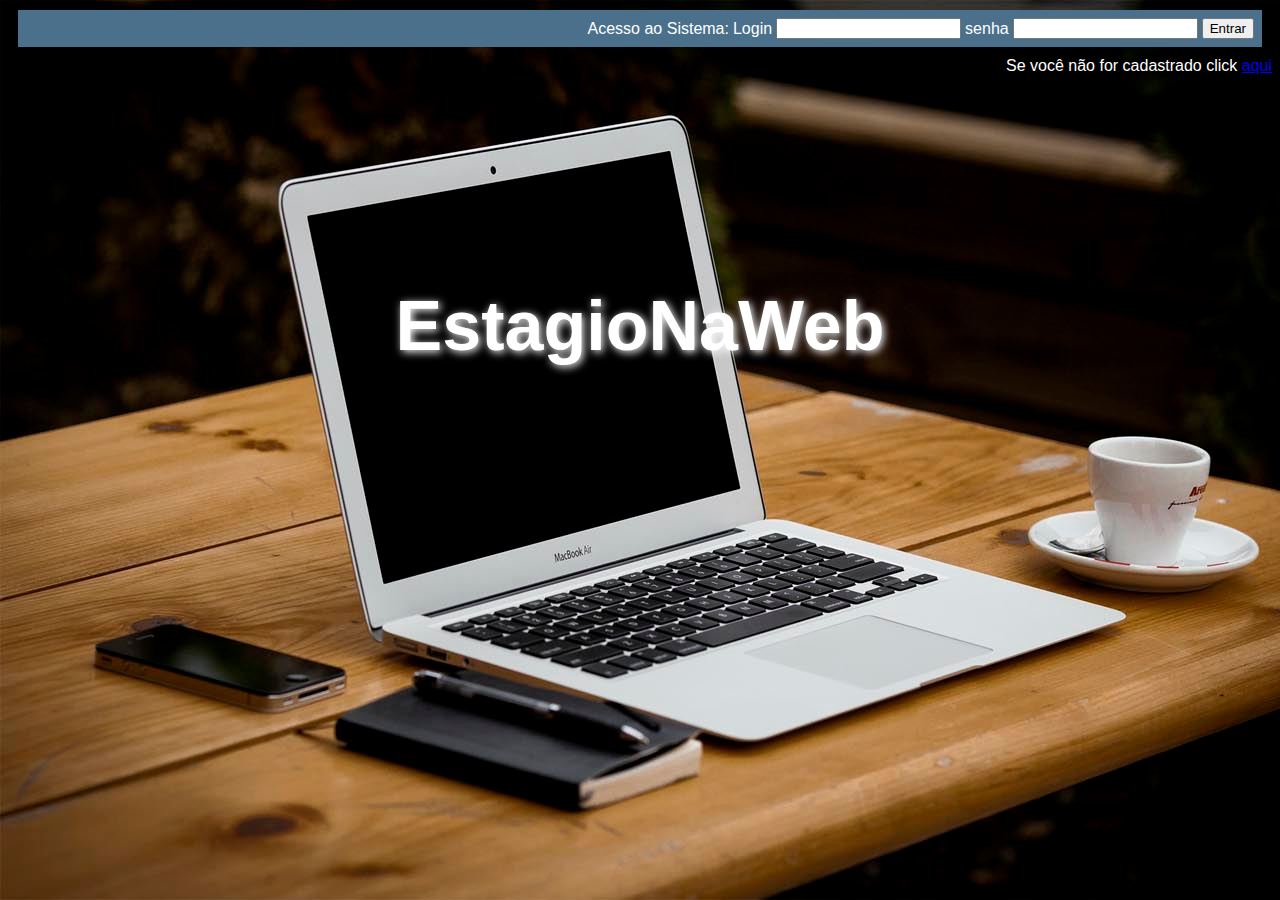
<file: index.html>
<!doctype html>
<html>
<HEAD>
	<TITLE>Index</TITLE>
	<meta charset = "utf-8">
	<style type="text/css">
		body{
		color:white;
		}
	</style>
	<link rel="stylesheet" type="text/css" href="css2.css">
</HEAD>
<BODY>

<div class="titulo3" align="right" style="align:right">
	<form action = "inicio.html" method = "post" enctype="multipart/form-data">
		<table>
			<tr> <td>Acesso ao Sistema: </td>
				<td>Login</td><td><input name = "user" name = "nome"></td>
				<td>senha</td><td><input type = "password" value = "" name = "password"></td>
				<td><input type = "submit" value = "Entrar"></td>
			</tr>
		</table>
	</form>	
</div>

<div align="right" style="align:right">
	<b style = "text-align:right; color:white"> Se você não for cadastrado click <a href = "cadastro_usuario.html">aqui</a></b>
</div>


<section style="height:400px">
	<br><br><br><br><br><br><br><br>
	<h1 class="titulo "style="font-size:70px; text-align:center">EstagioNaWeb</h1>
</section>

<footer style="align:center">

</footer>

</BODY>
</html>
</file>
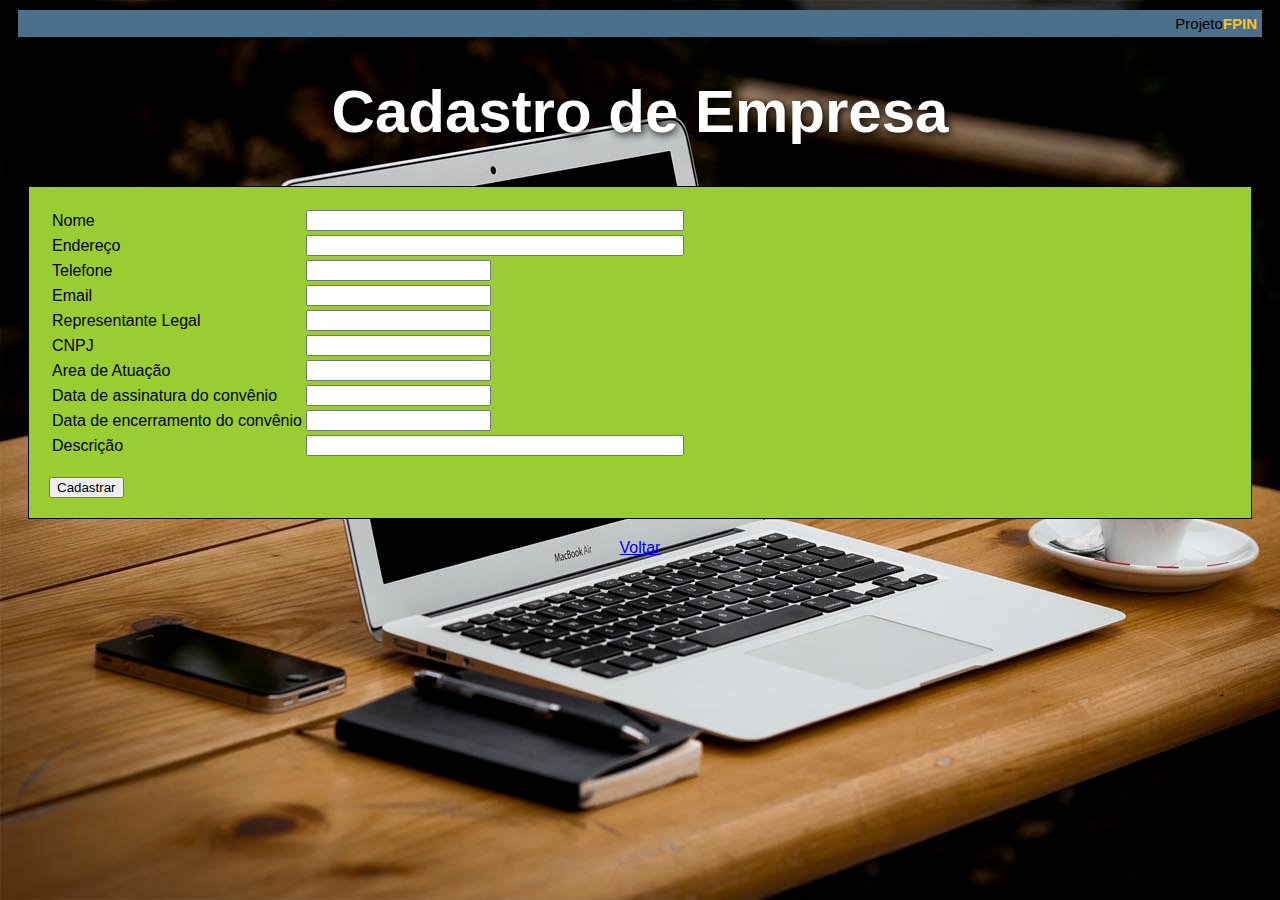
<file: cadastro_empresa.html>
<!DOCTYPE HTML>
<HTML>
<HEAD>
	<title> Cadastro de Empresa </title>
	<meta charset = "utf8">
	<link rel="stylesheet" type="text/css" href="css2.css">
</HEAD>

<BODY>
<div class="titulo2">
	<b>Projeto<b style = "color:#ffc125">FPIN</b>    
</div>

<div class="titulo1">
	<h1>Cadastro de Empresa</h1>
</div>

<div class = "tabela">
	<form action = "inserir_dados.php" method = "post" enctype="multipart/form-data">
		<table  width = "" border = "0" align="">
			<tr bgcolor = "">
				<td>Nome</td><td><input type = "text" name = "nome" style="width:200%"></td>
			</tr>
			<tr>
				<td>Endereço</td><td><input type = "text" name = "apelido" style="width:200%"></td>
			</tr>
			<tr>
				<td>Telefone</td><td><input type = "text" name = "apelido"></td>
			</tr>
			<tr>
				<td>Email</td><td><input type = "text" name = "apelido"></td>
			</tr>
			<tr>
				<td>Representante Legal</td><td><input type = "text" name = "apelido"></td>
			</tr>
			<tr>
				<td>CNPJ</td><td><input type = "text" name = "apelido"></td>
			</tr>
			<tr>
				<td>Area de Atuação</td><td><input type = "text" name = "apelido"></td>
			</tr>
			<tr>
				<td>Data de assinatura do convênio</td><td><input type = "text" name = "apelido"></td>
			</tr>
			<tr>
				<td>Data de encerramento do convênio</td><td><input type = "text" name = "apelido"></td>
			</tr>
			<tr>
				<td>Descrição</td><td><input type = "text" name = "apelido" style="width:200%"></td>
			</tr>
		</table>
		</br>
		<input type = "submit" value = "Cadastrar">
		<br/>
	</form>
</div>

		<div class="footer" align = "center">
			<p><a href = "empresa.html">Voltar</a></p>
		</div>

</BODY>
<HTML>
</file>
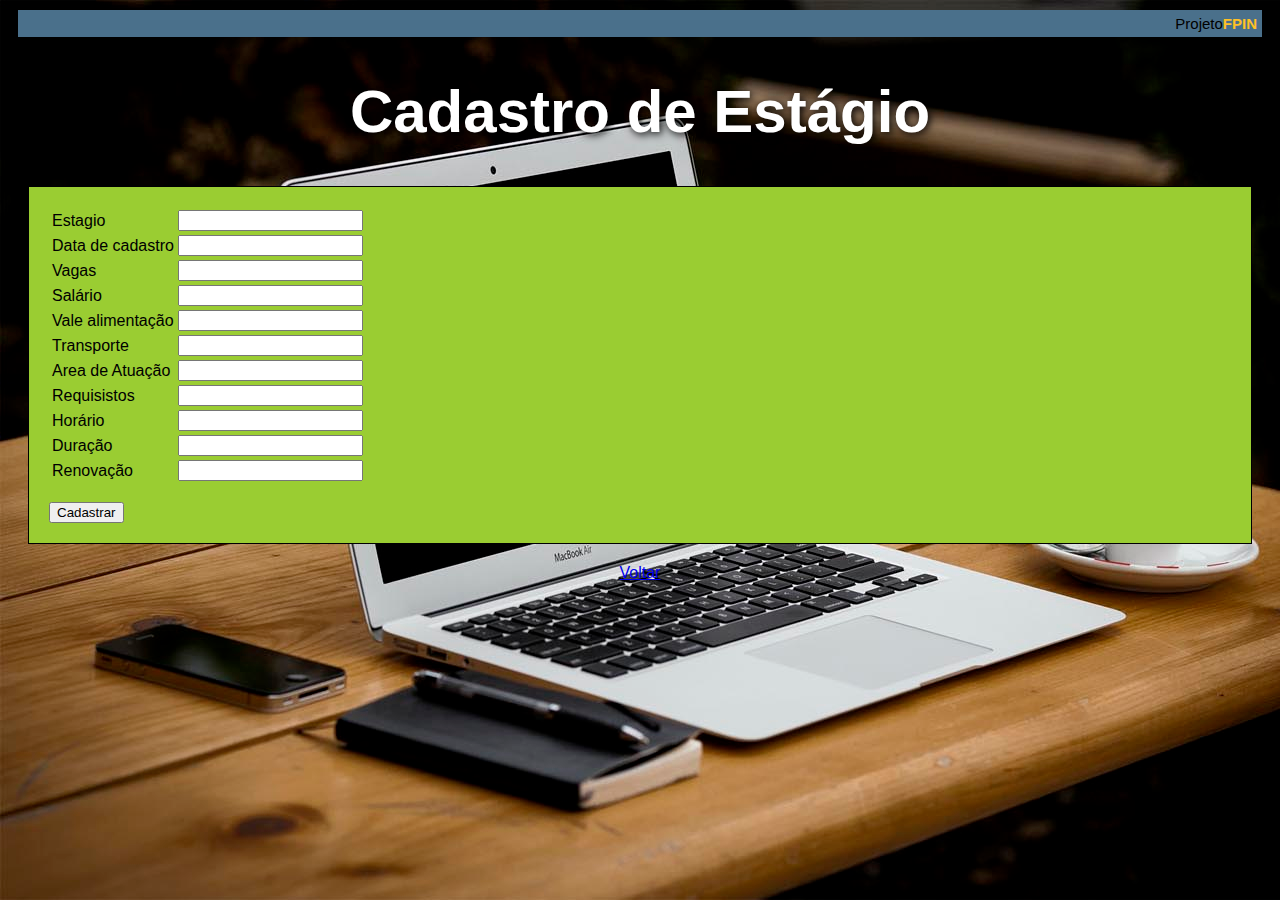
<file: cadastro_estagio.html>
<!DOCTYPE HTML>
<HTML>
<HEAD>
	<title> Cadastro de Empresa </title>
	<meta charset = "utf8">
	<link rel="stylesheet" type="text/css" href="css2.css">
</HEAD>

<BODY>
<div class="titulo2">
	<b>Projeto<b style = "color:#ffc125">FPIN</b>    
</div>

<div class="titulo1">
	<h1>Cadastro de Estágio</h1>
</div>

<div class = "tabela">
	<form action = "inserir_dados.php" method = "post" enctype="multipart/form-data">
		<table  width = "" border = "0" align="">
			<tr bgcolor = "">
				<td>Estagio</td><td><input type = "text" name = "nome"></td>
			</tr>
			<tr>
				<td>Data de cadastro</td><td><input type = "text" name = "apelido"></td>
			</tr>
			<tr>
				<td>Vagas</td><td><input type = "text" name = "apelido"></td>
			</tr>
			<tr>
				<td>Salário</td><td><input type = "text" name = "apelido"></td>
			</tr>
			<tr>
				<td>Vale alimentação</td><td><input type = "text" name = "apelido"></td>
			</tr>
			<tr>
				<td>Transporte</td><td><input type = "text" name = "apelido"></td>
			</tr>
			<tr>
				<td>Area de Atuação</td><td><input type = "text" name = "apelido"></td>
			</tr>
			<tr>
				<td>Requisistos</td><td><input type = "text" name = "apelido"></td>
			</tr>
			<tr>
				<td>Horário</td><td><input type = "text" name = "apelido"></td>
			</tr>
			<tr>
				<td>Duração</td><td><input type = "text" name = "apelido"></td>
			</tr>
			<tr>
				<td>Renovação</td><td><input type = "text" name = "apelido"></td>
			</tr>
		</table>
		</br>
		<input type = "submit" value = "Cadastrar">
	</form>
</div>

		<div class="footer" align = "center">
			<p><a href = "empresa.html">Voltar</a></p>
		</div>
		
</BODY>
<HTML>
</file>
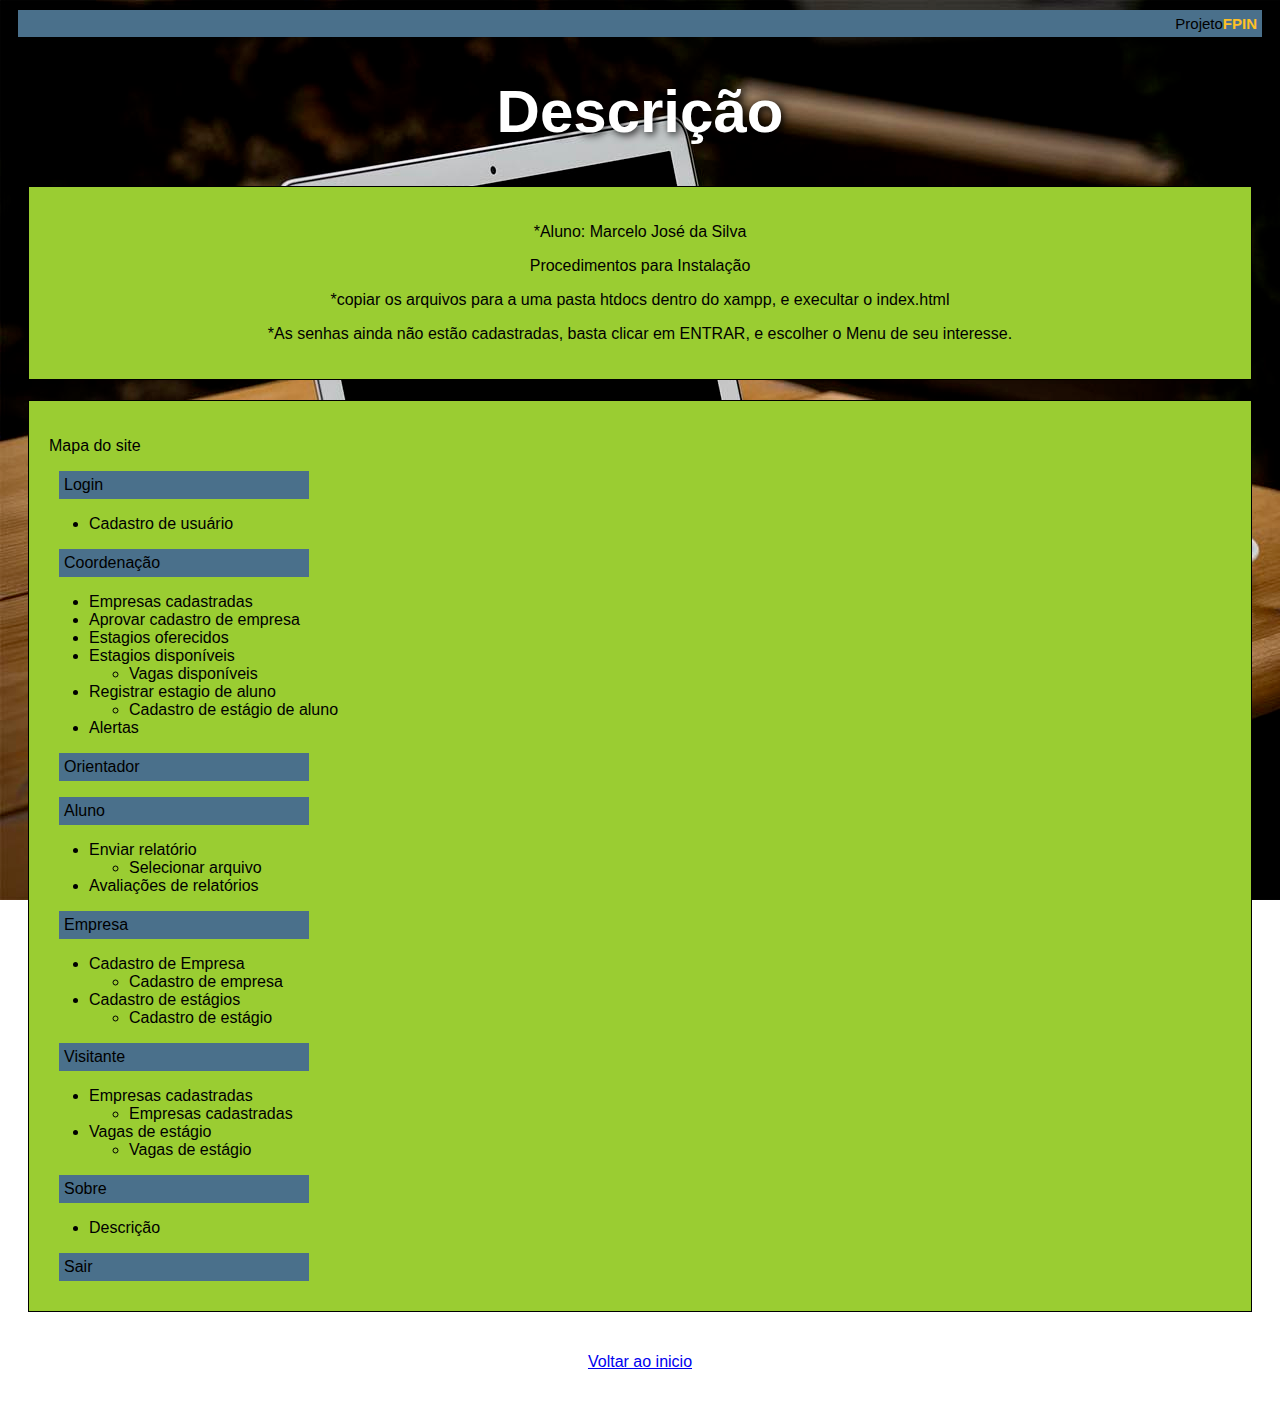
<file: descricao.html>
<!DOCTYPE HTML>
<HTML>
<HEAD>
	<TITLE>Descrição</TITLE>
	<meta charset = "utf-8">
	<style type = "text/css">
		body{
			font-family:verdana;
			background-image:less;
			background-color:white;
			}
	</style>
	<link rel="stylesheet" type="text/css" href="css2.css">
</HEAD>
<BODY>
<div class="titulo2">
	<b>Projeto<b style = "color:#ffc125">FPIN</b>    
</div>

<div class="titulo1">
	<h1>Descrição</h1>
</div>

<div class = "tabela" style = "text-align:center">
	<p>*Aluno: Marcelo José da Silva</p>
	<p>Procedimentos para Instalação</p>
	<p>*copiar os 
	arquivos para a uma pasta htdocs dentro do xampp, e execultar o index.html</p>
	<p>*As senhas ainda não estão cadastradas, basta clicar em ENTRAR,
	e escolher o Menu de seu interesse.</p>		
</div>	

<!-- Mapa do site -->
<div class = "tabela">
	<p>Mapa do site</p>
	<div class="botao">	
		Login
	</div>
	<ul>
		<li>Cadastro de usuário</li>
	</ul>
	<div class="botao">	
	Coordenação
	</div>
	<ul>	
		<li>Empresas cadastradas</li>
		<li>Aprovar cadastro de empresa</li>
		<li>Estagios oferecidos</li>
		<li>Estagios disponíveis</li>
			<ul>
			<li>Vagas disponíveis</li>
			</ul>
		<li>Registrar estagio de aluno</li>
			<ul>
			<li>Cadastro de estágio de aluno</li>
			</ul>
		<li>Alertas</li>
	</ul>
	
	<div class="botao">
	Orientador	
	</div>
	<ul>		
	</ul>
	
	<div class="botao">	
	Aluno
	</div>
	<ul>
		<li>Enviar relatório</li>
			<ul>
			<li>Selecionar arquivo</li>
			</ul>
		<li>Avaliações de relatórios</li>
	</ul>
	
	<div class="botao">	
	Empresa
	</div>
	<ul>
		<li>Cadastro de Empresa</li>
			<ul>
			<li>Cadastro de empresa</li>
			</ul>
		<li>Cadastro de estágios</li>
			<ul>
			<li>Cadastro de estágio</li>
			</ul>
	</ul>
	
	<div class="botao">	
	Visitante
	</div>
	<ul>
		<li>Empresas cadastradas</li>
			<ul>
				<li>Empresas cadastradas</li>
			</ul>
		<li>Vagas de estágio</li>
			<ul>
				<li>Vagas de estágio</li>
			</ul>
	</ul>
	
	<div class="botao">	
	Sobre
	</div>
	<ul>
		<li>Descrição</li>
	</ul>

	<div class="botao">	
	Sair
	</div>		
</div>	

		<footer  style="align:center">
			<p><a href = "inicio.html">Voltar ao inicio</a></p>
		</footer>	
</BODY>
</HTML>
</file>
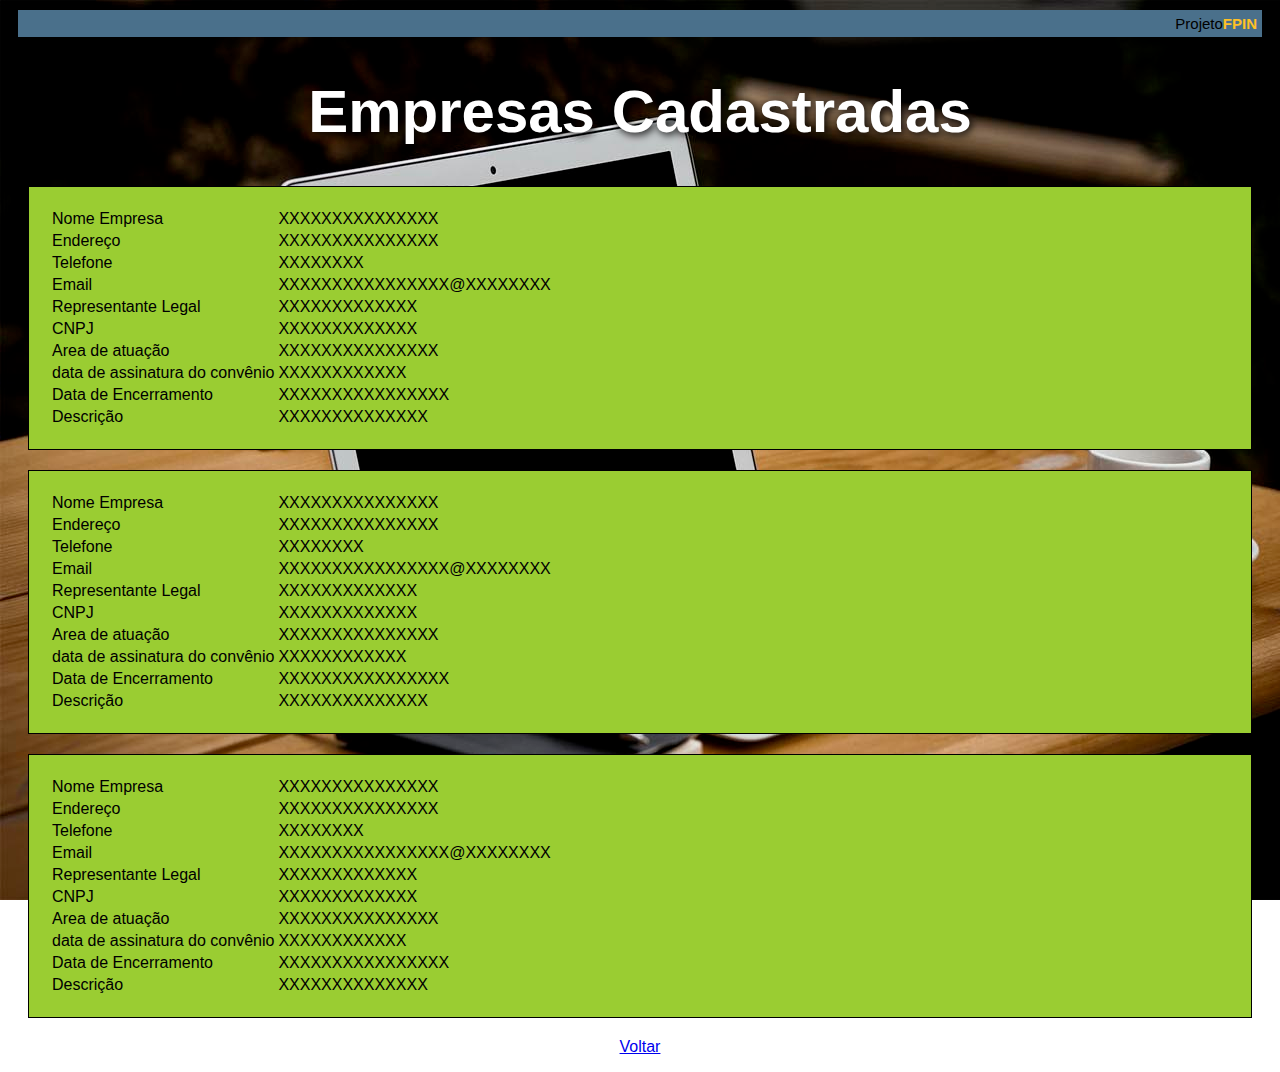
<file: empresas_cadastradas.html>
<!doctype html>
<html>
<HEAD>
	<TITLE>Empresas Cadastradas</TITLE>
	<meta charset = "utf-8">
	<link rel="stylesheet" type="text/css" href="css2.css">
</HEAD>
<BODY>
<div class="titulo2">
	<b>Projeto<b style = "color:#ffc125">FPIN</b>    
</div>

<div class="titulo1">
	<h1>Empresas Cadastradas</h1>
</div>

<div class = "tabela">
	<table border = "0">
		<tr>
			<td>Nome Empresa</td> <td>XXXXXXXXXXXXXXX</td>
		</tr>
		<tr>
			<td>Endereço</td> <td>XXXXXXXXXXXXXXX</td>
		</tr>
		<tr>
			<td>Telefone</td> <td>XXXXXXXX</td>
		</tr>
			<td>Email</td> <td>XXXXXXXXXXXXXXXX@XXXXXXXX</td>
		<tr>
			<td>Representante Legal</td> <td>XXXXXXXXXXXXX</td>
		</tr>
		<tr>
			<td>CNPJ</td> <td>XXXXXXXXXXXXX</td>
		</tr>
		<tr>
			<td>Area de atuação</td> <td>XXXXXXXXXXXXXXX</td>
		</tr>
		<tr>
			<td>data de assinatura do convênio</td> <td>XXXXXXXXXXXX</td>
		</tr>
		<tr>
			<td>Data de Encerramento</td> <td>XXXXXXXXXXXXXXXX</td>
		</tr>
		<tr>
			<td>Descrição</td> <td>XXXXXXXXXXXXXX</td>
		</tr>
	</table>
</div>

<div class = "tabela">
	<table border = "0">
		<tr>
			<td>Nome Empresa</td> <td>XXXXXXXXXXXXXXX</td>
		</tr>
		<tr>
			<td>Endereço</td> <td>XXXXXXXXXXXXXXX</td>
		</tr>
		<tr>
			<td>Telefone</td> <td>XXXXXXXX</td>
		</tr>
			<td>Email</td> <td>XXXXXXXXXXXXXXXX@XXXXXXXX</td>
		<tr>
			<td>Representante Legal</td> <td>XXXXXXXXXXXXX</td>
		</tr>
		<tr>
			<td>CNPJ</td> <td>XXXXXXXXXXXXX</td>
		</tr>
		<tr>
			<td>Area de atuação</td> <td>XXXXXXXXXXXXXXX</td>
		</tr>
		<tr>
			<td>data de assinatura do convênio</td> <td>XXXXXXXXXXXX</td>
		</tr>
		<tr>
			<td>Data de Encerramento</td> <td>XXXXXXXXXXXXXXXX</td>
		</tr>
		<tr>
			<td>Descrição</td> <td>XXXXXXXXXXXXXX</td>
		</tr>	
	</table>
</div>

<div class = "tabela">
	<table border = "0">
		<tr>
			<td>Nome Empresa</td> <td>XXXXXXXXXXXXXXX</td>
		</tr>
		<tr>
			<td>Endereço</td> <td>XXXXXXXXXXXXXXX</td>
		</tr>
		<tr>
			<td>Telefone</td> <td>XXXXXXXX</td>
		</tr>
			<td>Email</td> <td>XXXXXXXXXXXXXXXX@XXXXXXXX</td>
		<tr>
			<td>Representante Legal</td> <td>XXXXXXXXXXXXX</td>
		</tr>
		<tr>
			<td>CNPJ</td> <td>XXXXXXXXXXXXX</td>
		</tr>
		<tr>
			<td>Area de atuação</td> <td>XXXXXXXXXXXXXXX</td>
		</tr>
		<tr>
			<td>data de assinatura do convênio</td> <td>XXXXXXXXXXXX</td>
		</tr>
		<tr>
			<td>Data de Encerramento</td> <td>XXXXXXXXXXXXXXXX</td>
		</tr>
		<tr>
			<td>Descrição</td> <td>XXXXXXXXXXXXXX</td>
		</tr>
	</table>
</div>

	<div class="footer" align = "center">
		<p><a href = "usuario.html">Voltar</a></p>
	</div>

</BODY>
</html>
</file>
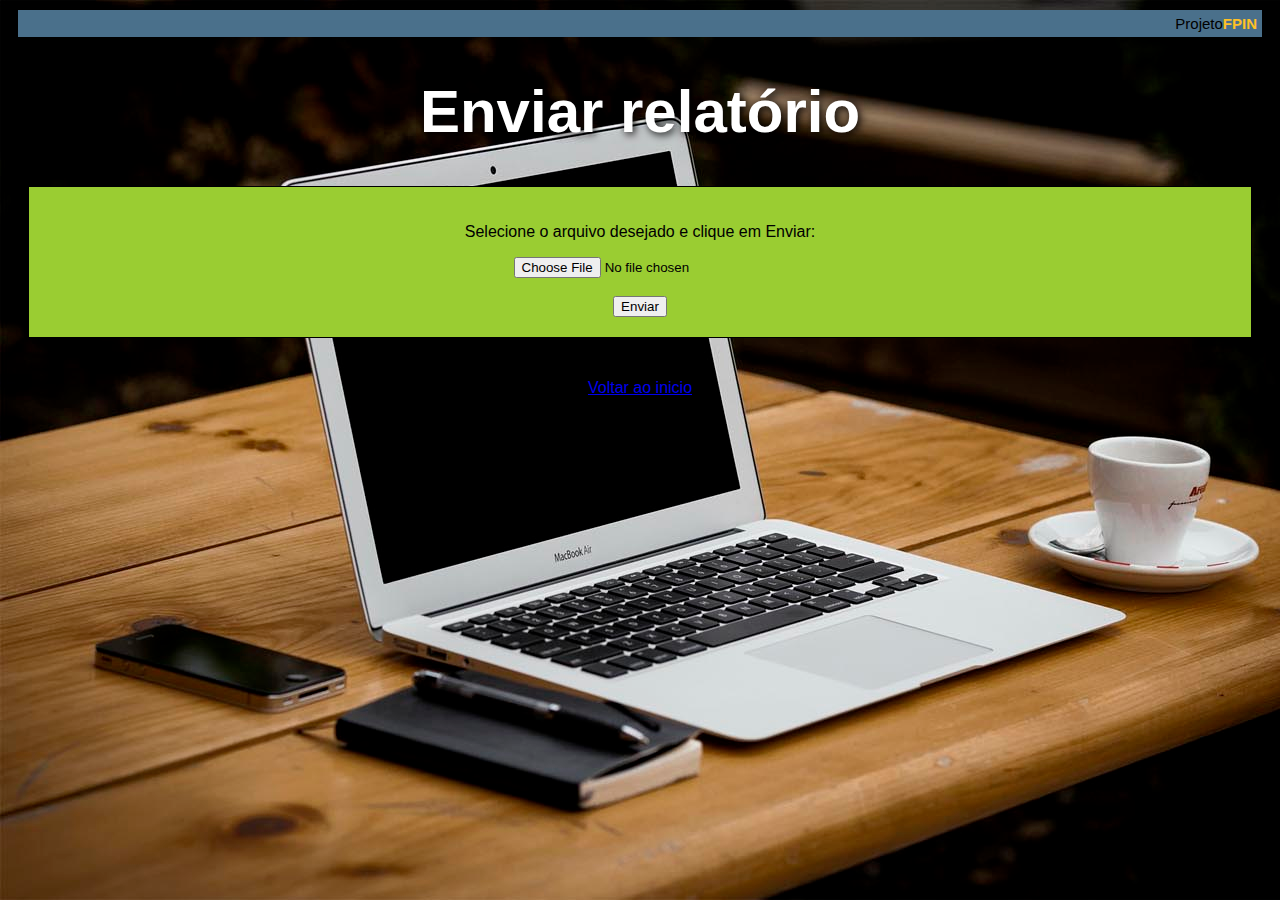
<file: enviar_relatorio.html>
<!doctype html>
<html>
<HEAD>
	<TITLE>Enviar relatório</TITLE>
	<meta charset = "utf-8">
	<link rel="stylesheet" type="text/css" href="css2.css">
</HEAD>
<BODY>
<div class="titulo2">
	<b>Projeto<b style = "color:#ffc125">FPIN</b>    
</div>

<div class="titulo1">
	<h1>Enviar relatório</h1>
</div>

<div class = "tabela"  style = "text-align:center">
	<form action = "relatorio_aluno.php" method = "post" enctype="multipart/form-data">
		<p>Selecione o arquivo desejado e clique em Enviar:</p>
		<input type="FILE" name="nome" size="10">
		<br><br>
		<input type = "submit" value = "Enviar">
		<br/>
	</form>
</div>
</div>
	
		<footer  style="align:center">
			<p><a href = "aluno.html">Voltar ao inicio</a></p>
		</footer>


</BODY>
</html>
</file>
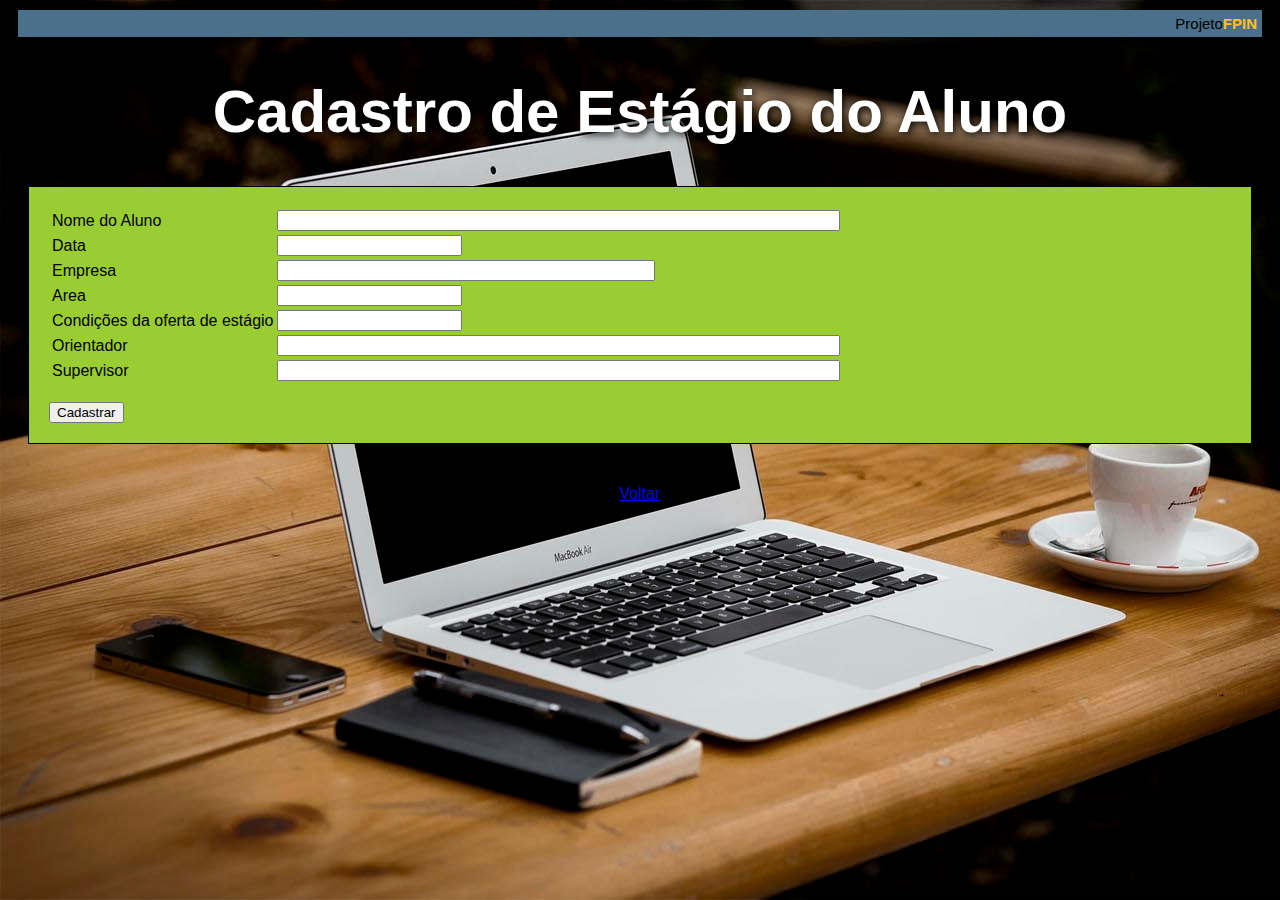
<file: estagio_aluno.html>
<!DOCTYPE HTML>
<HTML>
<HEAD>
	<title> Estágio de Aluno </title>
	<meta charset = "utf8">
	<link rel="stylesheet" type="text/css" href="css2.css">
</HEAD>

<BODY>
<div class="titulo2">
	<b>Projeto<b style = "color:#ffc125">FPIN</b>    
</div>

<div class="titulo1">
	<h1>Cadastro de Estágio do Aluno</h1>
</div>

<div class = "tabela">
	<form action = "inserir_dados.php" method = "post" enctype="multipart/form-data">
		<table  width = "" border = "0" align="">
			<tr bgcolor = "">
				<td>Nome do Aluno</td><td><input type = "text" name = "nome"  style="width:300%"></td>
			</tr>
			<tr>
				<td>Data</td><td><input type = "text" name = "apelido"></td>
			</tr>
			<tr>
				<td>Empresa</td><td><input type = "text" name = "apelido"  style="width:200%"></td>
			</tr>
			<tr>
				<td>Area</td><td><input type = "text" name = "apelido"></td>
			</tr>
			<tr>
				<td>Condições da oferta de estágio</td><td><input type = "text" name = "apelido"></td>
			</tr>
			<tr>
				<td>Orientador</td><td><input type = "text" name = "apelido" style="width:300%"></td>
			</tr>
			<tr>
				<td>Supervisor</td><td><input type = "text" name = "apelido" style="width:300%"></td>
			</tr>
		</table>
		</br>		
		<input type = "submit" value = "Cadastrar">
	</form>
</div>

		<footer align = "center">
			<p><a href = "coordenacao.html">Voltar</a></p>
		</footer]>
		
</BODY>
<HTML>
</file>
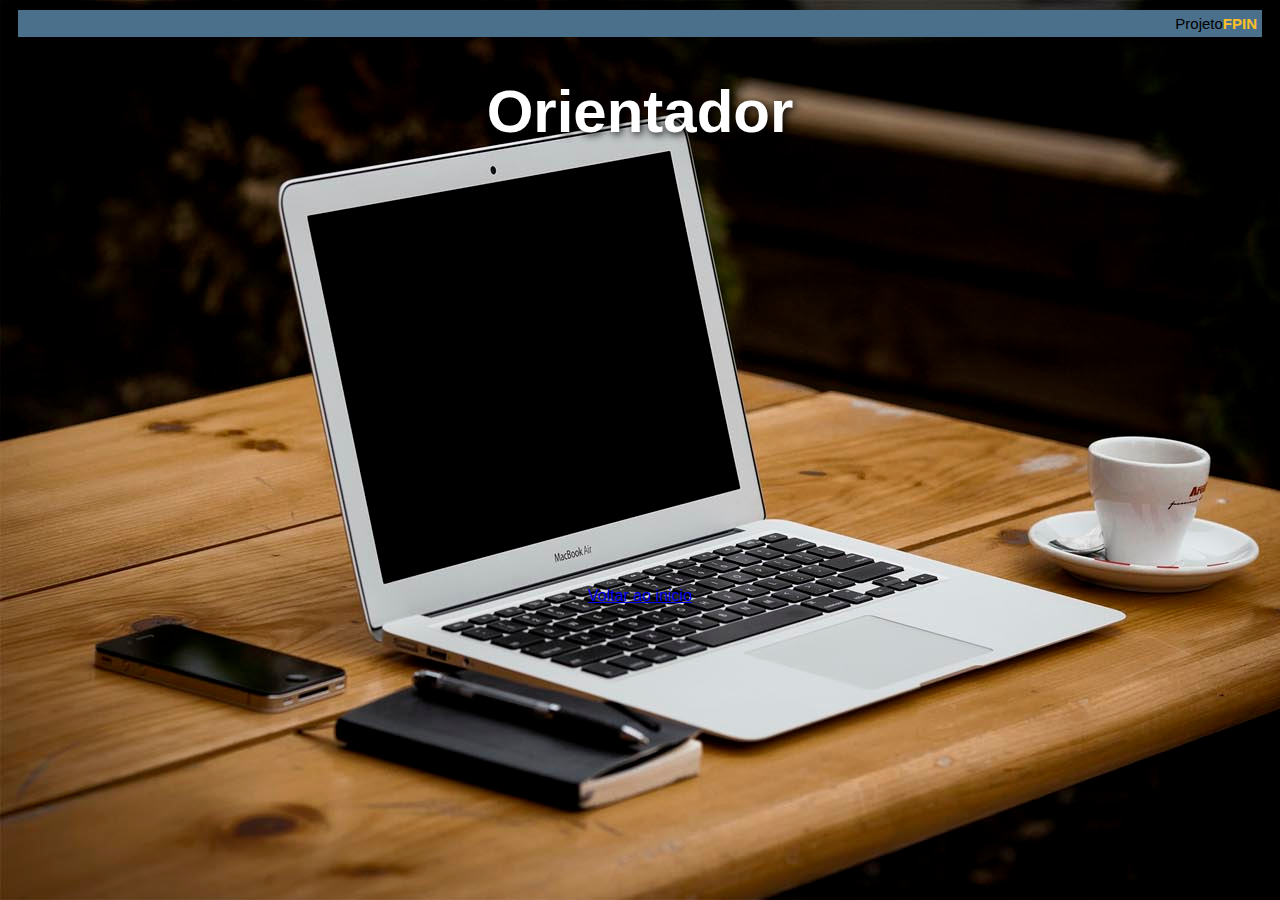
<file: orientador.html>
<!doctype html>
<html>
<HEAD>
	<TITLE>Orientador</TITLE>
	<meta charset = "utf-8">
	<link rel="stylesheet" type="text/css" href="css2.css">
</HEAD>
<BODY>
<div class="titulo2">
	<b>Projeto<b style = "color:#ffc125">FPIN</b>    
</div>

<div class="titulo1">
	<h1>Orientador</h1>
</div>

<div class="corpo">
	
</div>

	<footer align = "center">
		<p><a href = "inicio.html">Voltar ao inicio</a></p>
	</footer>

</BODY>
</html>
</file>
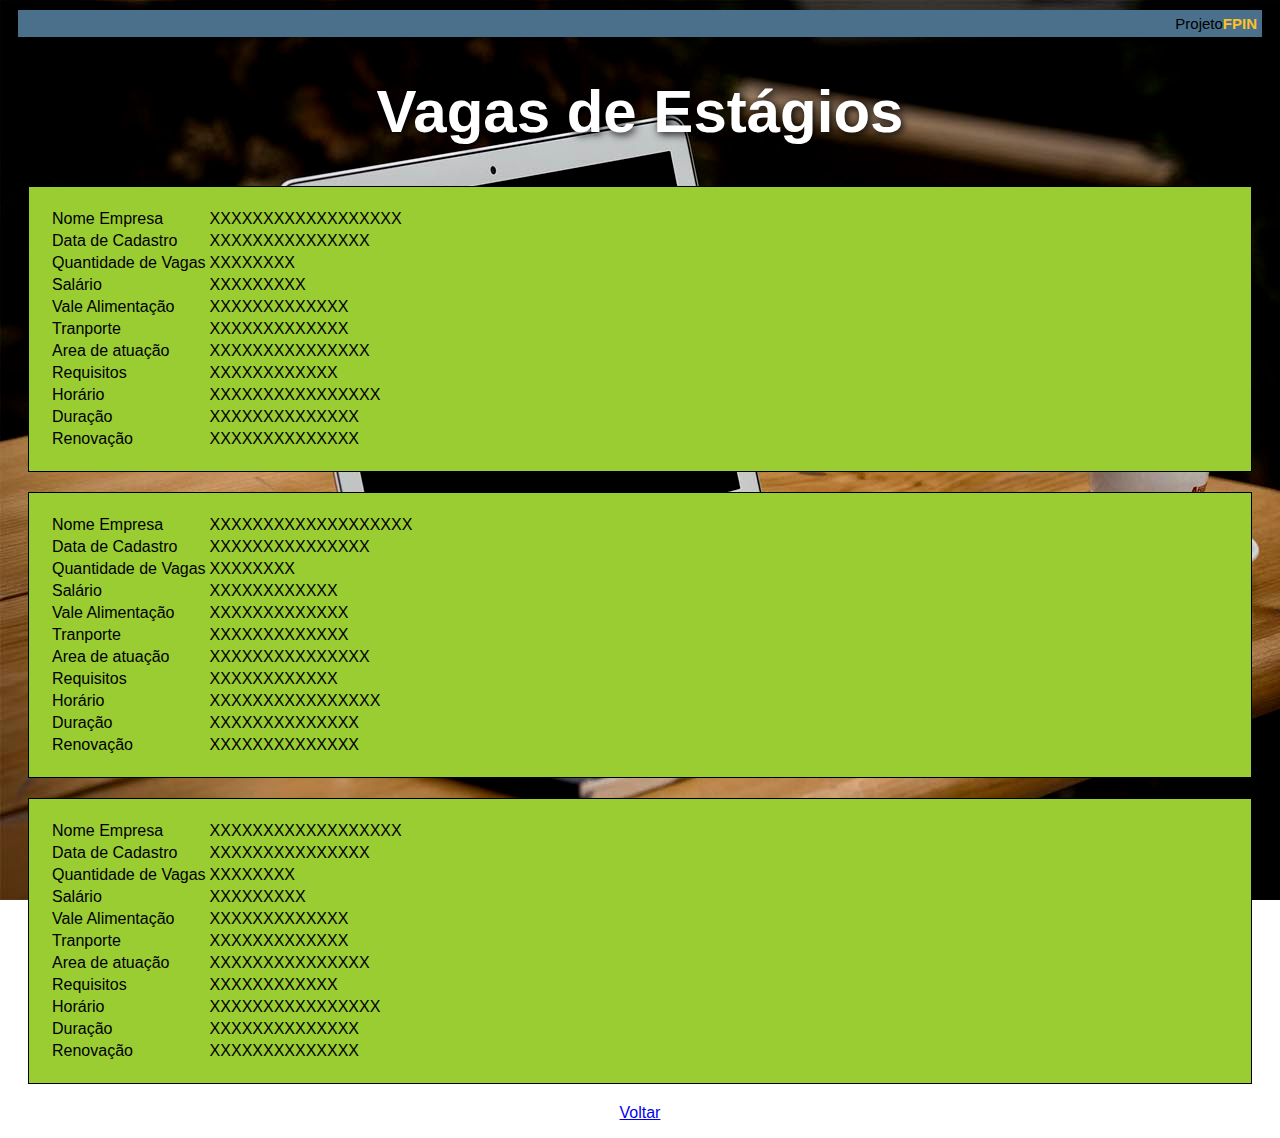
<file: vagas_disponiveis.html>
<!doctype html>
<html>
<HEAD>
	<TITLE>Vagas de Estágios</TITLE>
	<meta charset = "utf-8">
	<link rel="stylesheet" type="text/css" href="css2.css">
</HEAD>
<BODY>
<div class="titulo2">
	<b>Projeto<b style = "color:#ffc125">FPIN</b>    
</div>

<div class="titulo1">
	<h1>Vagas de Estágios</h1>
</div>

<div class = "tabela">
	<table border = "0">
		<tr>
			<td>Nome Empresa</td> <td>XXXXXXXXXXXXXXXXXX</td>
		</tr>
		<tr>
			<td>Data de Cadastro</td> <td>XXXXXXXXXXXXXXX</td>
		</tr>
		<tr>
			<td>Quantidade de Vagas</td> <td>XXXXXXXX</td>
		</tr>
			<td>Salário</td> <td>XXXXXXXXX</td>
		<tr>
			<td>Vale Alimentação</td> <td>XXXXXXXXXXXXX</td>
		</tr>
		<tr>
			<td>Tranporte</td> <td>XXXXXXXXXXXXX</td>
		</tr>
		<tr>
			<td>Area de atuação</td> <td>XXXXXXXXXXXXXXX</td>
		</tr>
		<tr>
			<td>Requisitos</td> <td>XXXXXXXXXXXX</td>
		</tr>
		<tr>
			<td>Horário</td> <td>XXXXXXXXXXXXXXXX</td>
		</tr>
		<tr>
			<td>Duração</td> <td>XXXXXXXXXXXXXX</td>
		</tr>
		<tr>
			<td>Renovação</td> <td>XXXXXXXXXXXXXX</td>
		</tr>	
	</table>
</div>

<div class = "tabela">
	<table border = "0">
		<tr>
			<td>Nome Empresa</td> <td>XXXXXXXXXXXXXXXXXXX</td>
		</tr>
		<tr>
			<td>Data de Cadastro</td> <td>XXXXXXXXXXXXXXX</td>
		</tr>
		<tr>
			<td>Quantidade de Vagas</td> <td>XXXXXXXX</td>
		</tr>
			<td>Salário</td> <td>XXXXXXXXXXXX</td>
		<tr>
			<td>Vale Alimentação</td> <td>XXXXXXXXXXXXX</td>
		</tr>
		<tr>
			<td>Tranporte</td> <td>XXXXXXXXXXXXX</td>
		</tr>
		<tr>
			<td>Area de atuação</td> <td>XXXXXXXXXXXXXXX</td>
		</tr>
		<tr>
			<td>Requisitos</td> <td>XXXXXXXXXXXX</td>
		</tr>
		<tr>
			<td>Horário</td> <td>XXXXXXXXXXXXXXXX</td>
		</tr>
		<tr>
			<td>Duração</td> <td>XXXXXXXXXXXXXX</td>
		</tr>
		<tr>
			<td>Renovação</td> <td>XXXXXXXXXXXXXX</td>
		</tr>	
	</table>
</div>

<div class = "tabela">
	<table border = "0">
		<tr>
			<td>Nome Empresa</td> <td>XXXXXXXXXXXXXXXXXX</td>
		</tr>
		<tr>
			<td>Data de Cadastro</td> <td>XXXXXXXXXXXXXXX</td>
		</tr>
		<tr>
			<td>Quantidade de Vagas</td> <td>XXXXXXXX</td>
		</tr>
			<td>Salário</td> <td>XXXXXXXXX</td>
		<tr>
			<td>Vale Alimentação</td> <td>XXXXXXXXXXXXX</td>
		</tr>
		<tr>
			<td>Tranporte</td> <td>XXXXXXXXXXXXX</td>
		</tr>
		<tr>
			<td>Area de atuação</td> <td>XXXXXXXXXXXXXXX</td>
		</tr>
		<tr>
			<td>Requisitos</td> <td>XXXXXXXXXXXX</td>
		</tr>
		<tr>
			<td>Horário</td> <td>XXXXXXXXXXXXXXXX</td>
		</tr>
		<tr>
			<td>Duração</td> <td>XXXXXXXXXXXXXX</td>
		</tr>
		<tr>
			<td>Renovação</td> <td>XXXXXXXXXXXXXX</td>
		</tr>	
	</table>
</div>

	<div class="footer" align = "center">
		<p><a href = "inicio.html">Voltar</a></p>
	</div>

</BODY>
</html>
</file>
<file: css2.css>
body {
	font-family:arial;
	font-weight:lighter;
//	color:white;
//	background-color:#000000;
	background-image: url('imagens/fundo5.jpg');
//	background-repeat: no-repeat;
//	background-position: right top;
//	background-repeat: repeat-x;
	background-attachment:fixed;
}

header {
//    background-color:black;
    color:white;
    text-align:center;
    padding:5px;
	height:1.5in;
//	border:1px solid;
	border-color:black;
}

nav {
    line-height:30px;
//    background-color:#eeeeee;
    height:300px;
    width:100px;
    float:left;
    padding:10px;
//	border:1px solid;
	border-color:black;
}

section {
    height:250px;
//    width:200px;
    padding:10px;
//	border:1px solid;
	border-color:black;
	margin:10px;
}

footer {
//    background-color:black;
//    color:white;
    clear:both;
    text-align:center;
    padding:5px;
	margin:10px;
//	border:1px solid;
	border-color:black;	
}

h1 {
	color:white;
	font-family:arial;
	text-align:center;
	text-shadow: 2px 2px 8px #000000;
	}

h2 {
	color:white;
	font-family:arial;
	text-align:center
	}

h1.titulo {
	color:white;
	font-family:arial;
	text-align:center;
	text-shadow: 2px 2px 8px #ffffff;
	}
	
div.titulo1 {
	color:white;
	font-family:arial;
	font-size:30px;
	text-align:center;
	text-shadow: 2px 2px 8px #ffffff;
	}
	
div.titulo2 {
	margin:10px;
    padding:5px;
	text-align:right;
	font-size:15px;
	background-color:#4a708b;
}

div.titulo3 {
	margin:10px;
    padding:5px;
//	border:1px solid;
	border-color:black;
//	text-align:right;
//	font-size:15px;
	background-color:#4a708b;
}

div.header {
//    background-color:black;
//    color:white;
//    text-align:right;
    padding:50px;
//	border:1px solid;
	border-color:black;
	margin:10px;
	}
	
div.menu {
	margin:20px;
    padding:20px;
//	background-color:#f0f0f0;
}

div.corpo{
	margin:20px;
	Padding:180px;
//	border:0.02in solid;
	border-color:red;
//	background-color:#f0f0f0;
}

div.tabela{
	margin:20px;
	border:0.02in solid;
    padding:20px;
	background-color:#9ACD32;

}

div.botao{
	margin:10px;
    padding:5px;
	width:2.5in;
	background-color:#4a708b;
}

div.tabelaLogin{
	
	margin:30px;
	border:0.02in solid;
    padding:20px;
//	width:5in;
	background-color:#9ACD32;

}
	
	
//BOTOES
* {
    box-sizing: border-box;
}

[class*="col-"] {
    float: left;
    padding: 15px;
    width: 100%;
}
@media only screen and (min-width: 600px) {
    .col-s-1 {width: 8.33%;}
    .col-s-2 {width: 16.66%;}
    .col-s-3 {width: 25%;}
    .col-s-4 {width: 33.33%;}
    .col-s-5 {width: 41.66%;}
    .col-s-6 {width: 50%;}
    .col-s-7 {width: 58.33%;}
    .col-s-8 {width: 66.66%;}
    .col-s-9 {width: 75%;}
    .col-s-10 {width: 83.33%;}
    .col-s-11 {width: 91.66%;}
    .col-s-12 {width: 100%;}
}


.menu ul {
    list-style-type: none;
    margin: 0;
    padding: 0;
}
.menu li {
    padding: 8px;
    margin-bottom: 7px;
    background-color :#4a708b;
    color: #ffffff;
    box-shadow: 0 1px 3px rgba(0,0,0,0.12), 0 1px 2px rgba(0,0,0,0.24);
}


// FINAL BOTOES


.button {
  margin: 0px;
  padding: 0px !important;
  border: 0px;
  color: #344704;
  display: block;
  float: left;
  height: 29px;
  margin-right: 6px;
  margin-top:10px;
  padding-right: 12px !important;
  text-decoration: none;
  overflow: hidden;
  font-size: 12px;
  outline: none !important;
  cursor: pointer;
  font-weight: bold;
}
</file>
